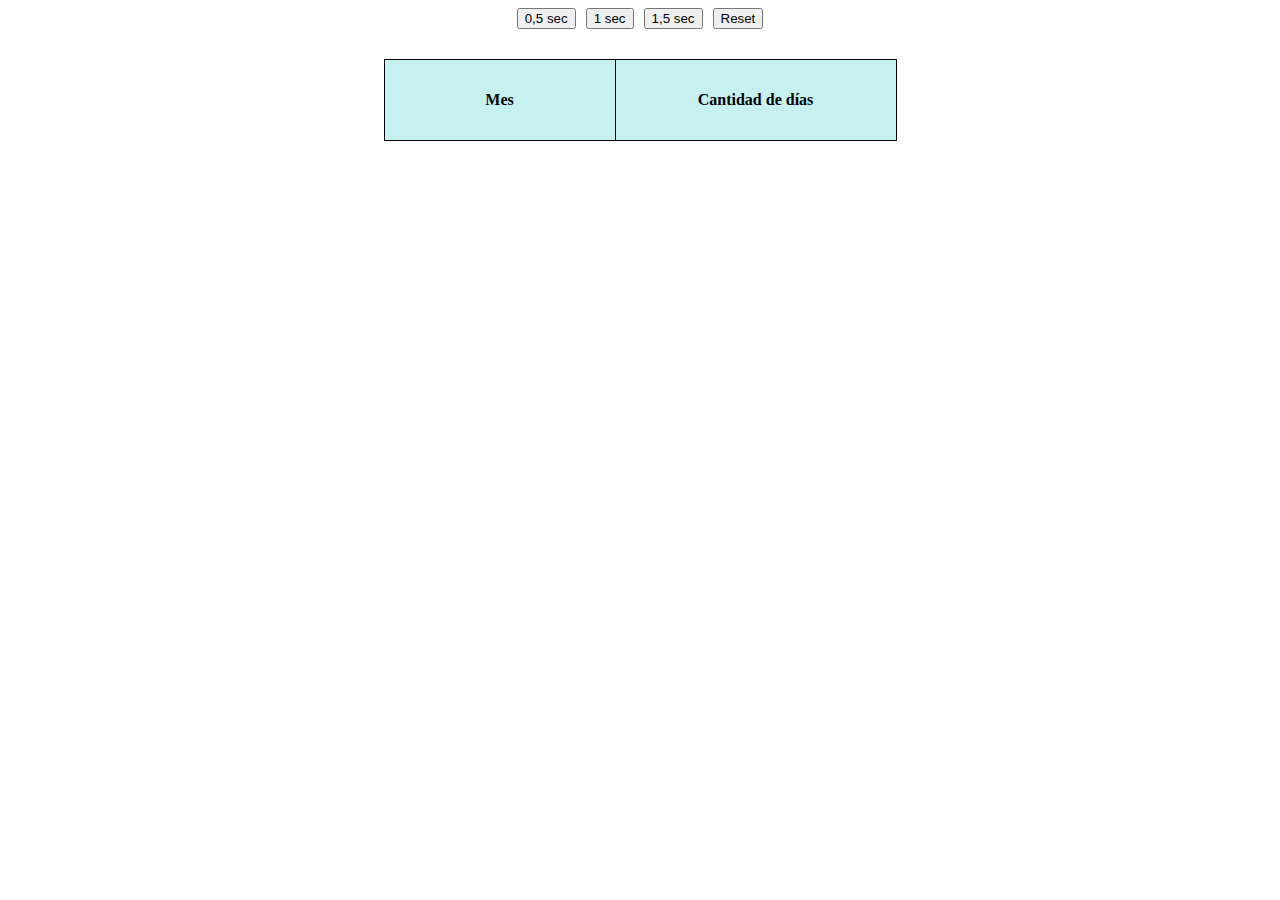
<file: Asincronismo II/Index.html>
<!DOCTYPE html>
<html>
    <header>
<link rel="stylesheet" href="Style.css">
    </header>
    <body>
        <div class="botones">
            <button onclick="inter(500)">0,5 sec</button>
            <button onclick="inter(1000)">1 sec</button>
            <button onclick="inter(1500)">1,5 sec</button>
            <button onclick="document.location.reload()">Reset</button>
        </div>
<table id="tabla">
<tr>
    <th width='200'>Mes</th>
    <th width ='250px'>Cantidad de días</th>
</tr>
</table>


<script src="./Javascript.js"></script>
    </body>
</html>
</file>
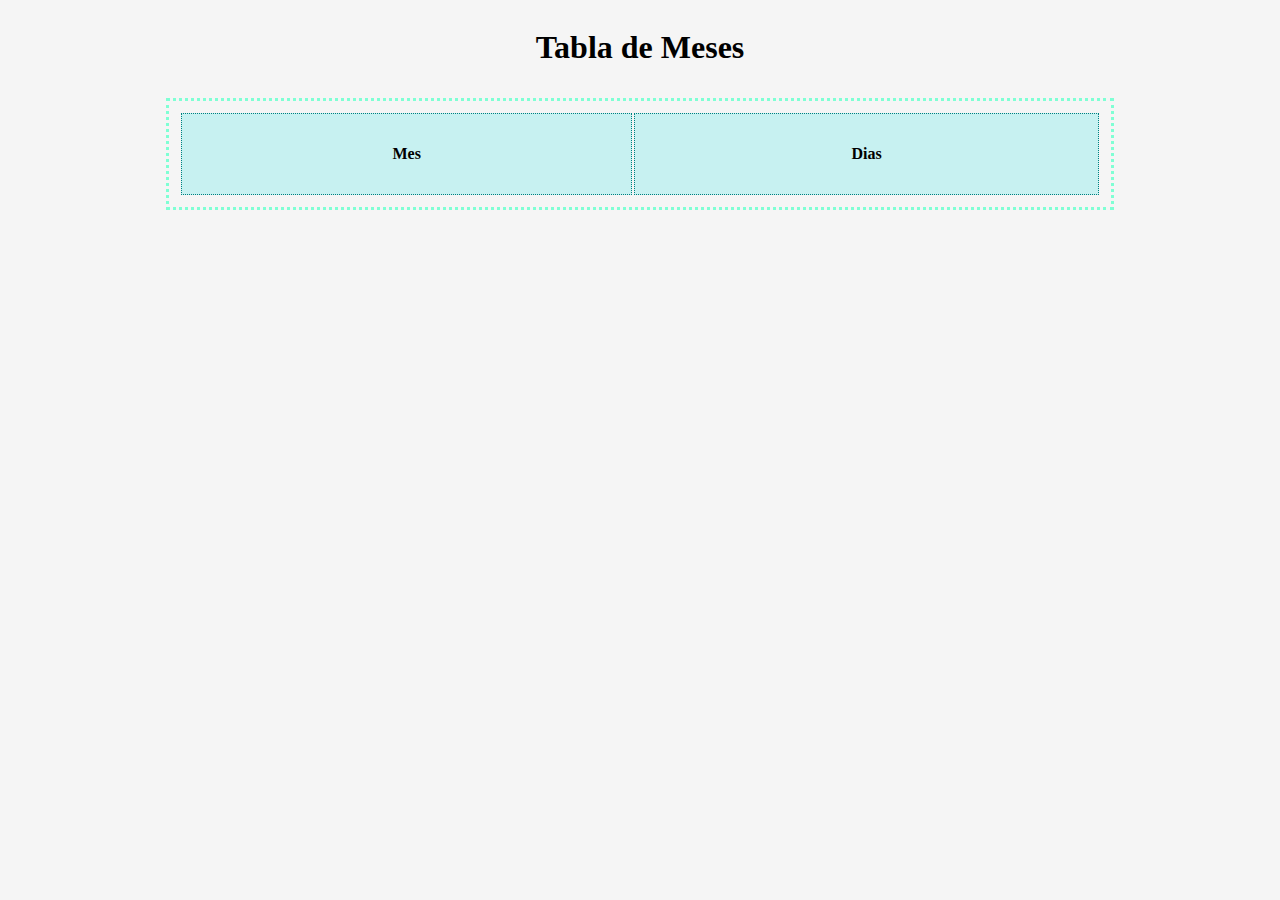
<file: Asincronismo/index.html>
<!DOCTYPE html>
<html lang="es">
    <head>
        <meta charset="UTF-8">
        <meta name="viewport" content="width=device-width, initial-scale=1.0">
        <link rel="stylesheet" href="style.css">
        <title>Trabajo Practico 5 - Javascript</title>
    </head>
    <body onload="mostrarMeses()">
        <header>
            <h1>Tabla de Meses</h1>
        </header>
        <table id="tablademeses">
            <tr>
                <th>Mes</th>
                <th>Dias</th>
            </tr>
        </table>
        <script src="javascript.js"></script>
    </body>
</html>
</file>
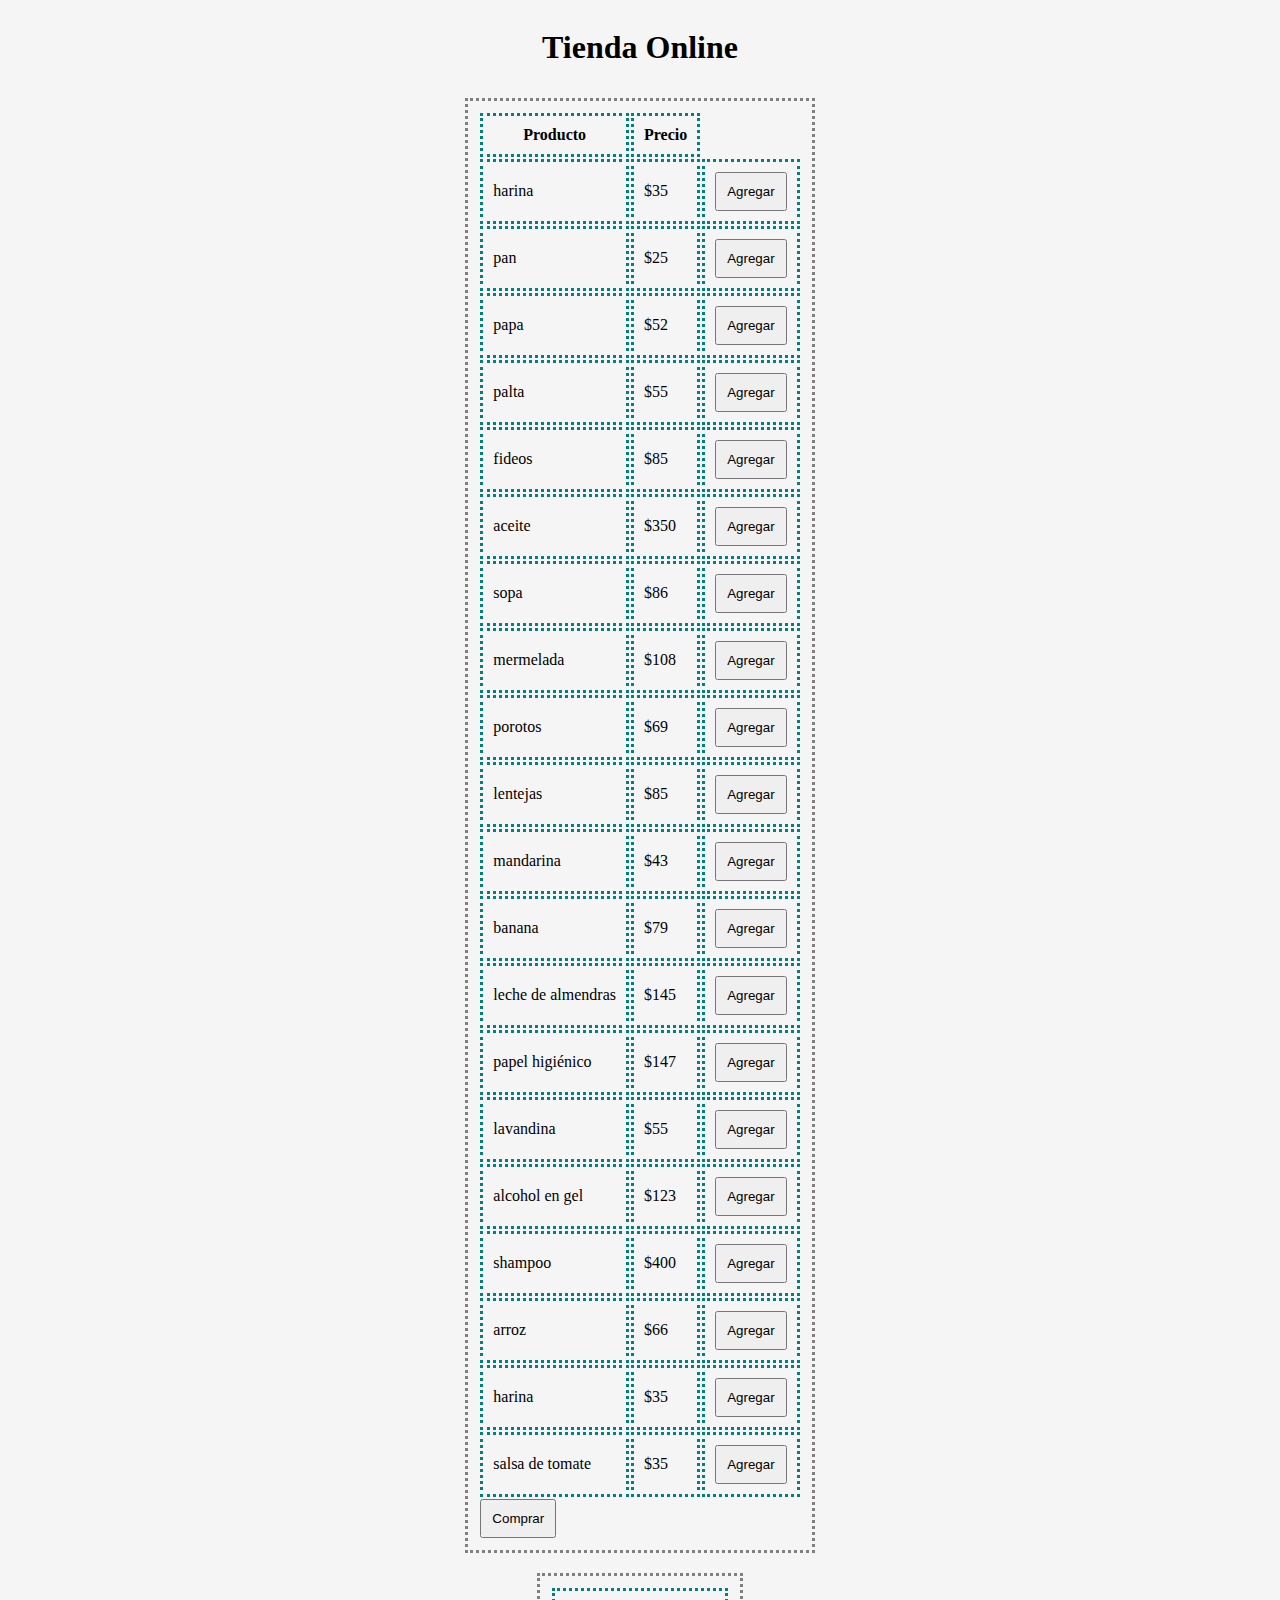
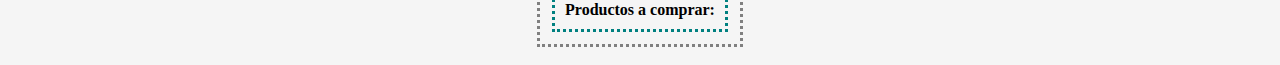
<file: Funciones Anonimas y Funciones Flecha (Arrow Functions)/index.html>
<!DOCTYPE html>
<html lang="es">
    <head>
        <meta charset="UTF-8">
        <meta name="viewport" content="width=device-width, initial-scale=1.0">
        <link rel="stylesheet" href="style.css">
        <title>Trabajo Practico 5 - Javascript</title>
    </head>
    <body onload="mostrarProductos()">
        <header>
            <h1>Tienda Online</h1>
        </header>
        <table id="listadeproductos">
            <tr>
                <th>Producto</th>
                <th>Precio</th>
            </tr>
        </table>
        <table id="carritodeproductos">
            
        <th>Productos a comprar:</th>
            

        </table>
        <script src="javascript.js"></script>
    </body>
</html>
</file>
<file: Asincronismo II/Style.css>
table tr td  {
    border: 1px solid black;
    width: 50px;
    text-align: center;
    

  }

th {
    border: 1px solid black;
    
    height: 50px;
    text-align: center;
    background-color: rgb(199, 241, 241);
    padding: 15px;
}



table {
    border-collapse: collapse;
    table-layout : fixed;
    margin-left: auto;
    margin-right: auto ;
    
}

.botones {
    display: flex;
    justify-content: center;
    margin-bottom: 30px;
}

button {
    margin: 0 5px 0 5px;
}
   


tr:nth-child(even) {background-color: #f2f2f2;}
tr:hover {background-color: #f5bdbd;}
</file>
<file: Asincronismo/style.css>
body{
    background-color: whitesmoke;
    display: flex;
    justify-content: center;
    align-items: center;
    flex-direction: column; 
}

table {
    border: 3px dotted aquamarine;
    text-align: center;
    margin: 10px;
    padding: 10px;
    width: 75%;
}

tr td  {
    border: 1px dotted black;
    text-align: center;
    margin: 10px;
    padding: 10px;
    width: 75%;
    border-style: dotted;
    padding: 10px;
}

th {
    border: 1px dotted black;
    height: 50px;
    text-align: center;
    background-color: rgb(199, 241, 241);
    padding: 15px;
    border-color: teal;
}

tr:nth-child(even) {background-color: #f2f2f2;}
tr:hover {background-color: #03c78c;}
</file>
<file: Funciones Anonimas y Funciones Flecha (Arrow Functions)/style.css>
body{
    background-color: whitesmoke;
    display: flex;
    justify-content: center;
    align-items: center;
    flex-direction: column; 
}

table{
    margin:10px;
    border-style: dotted;
    padding: 10px;
}

td,tr,th {
    border-color: teal;
    border-style: dotted;
    padding: 10px;

}

button {
    padding: 10px;
}

button:hover {
    color: tomato;
}
</file>
